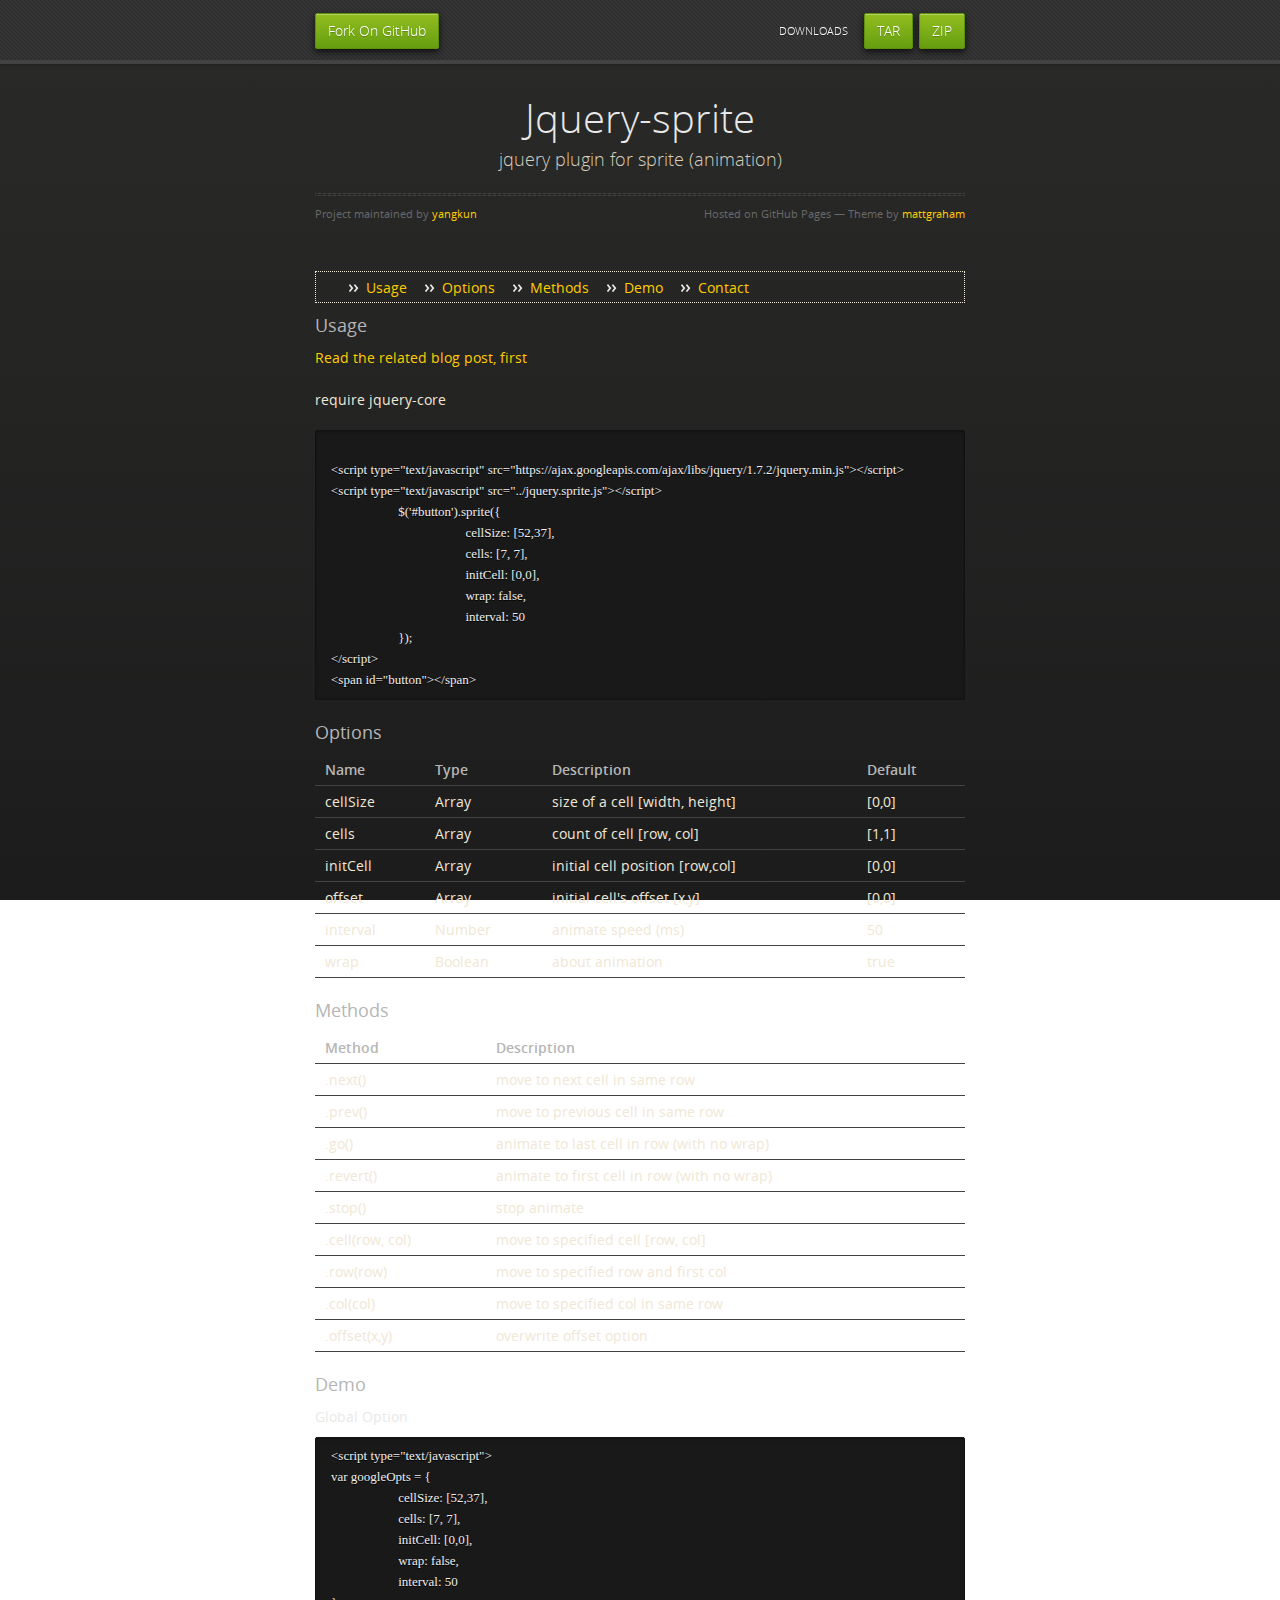
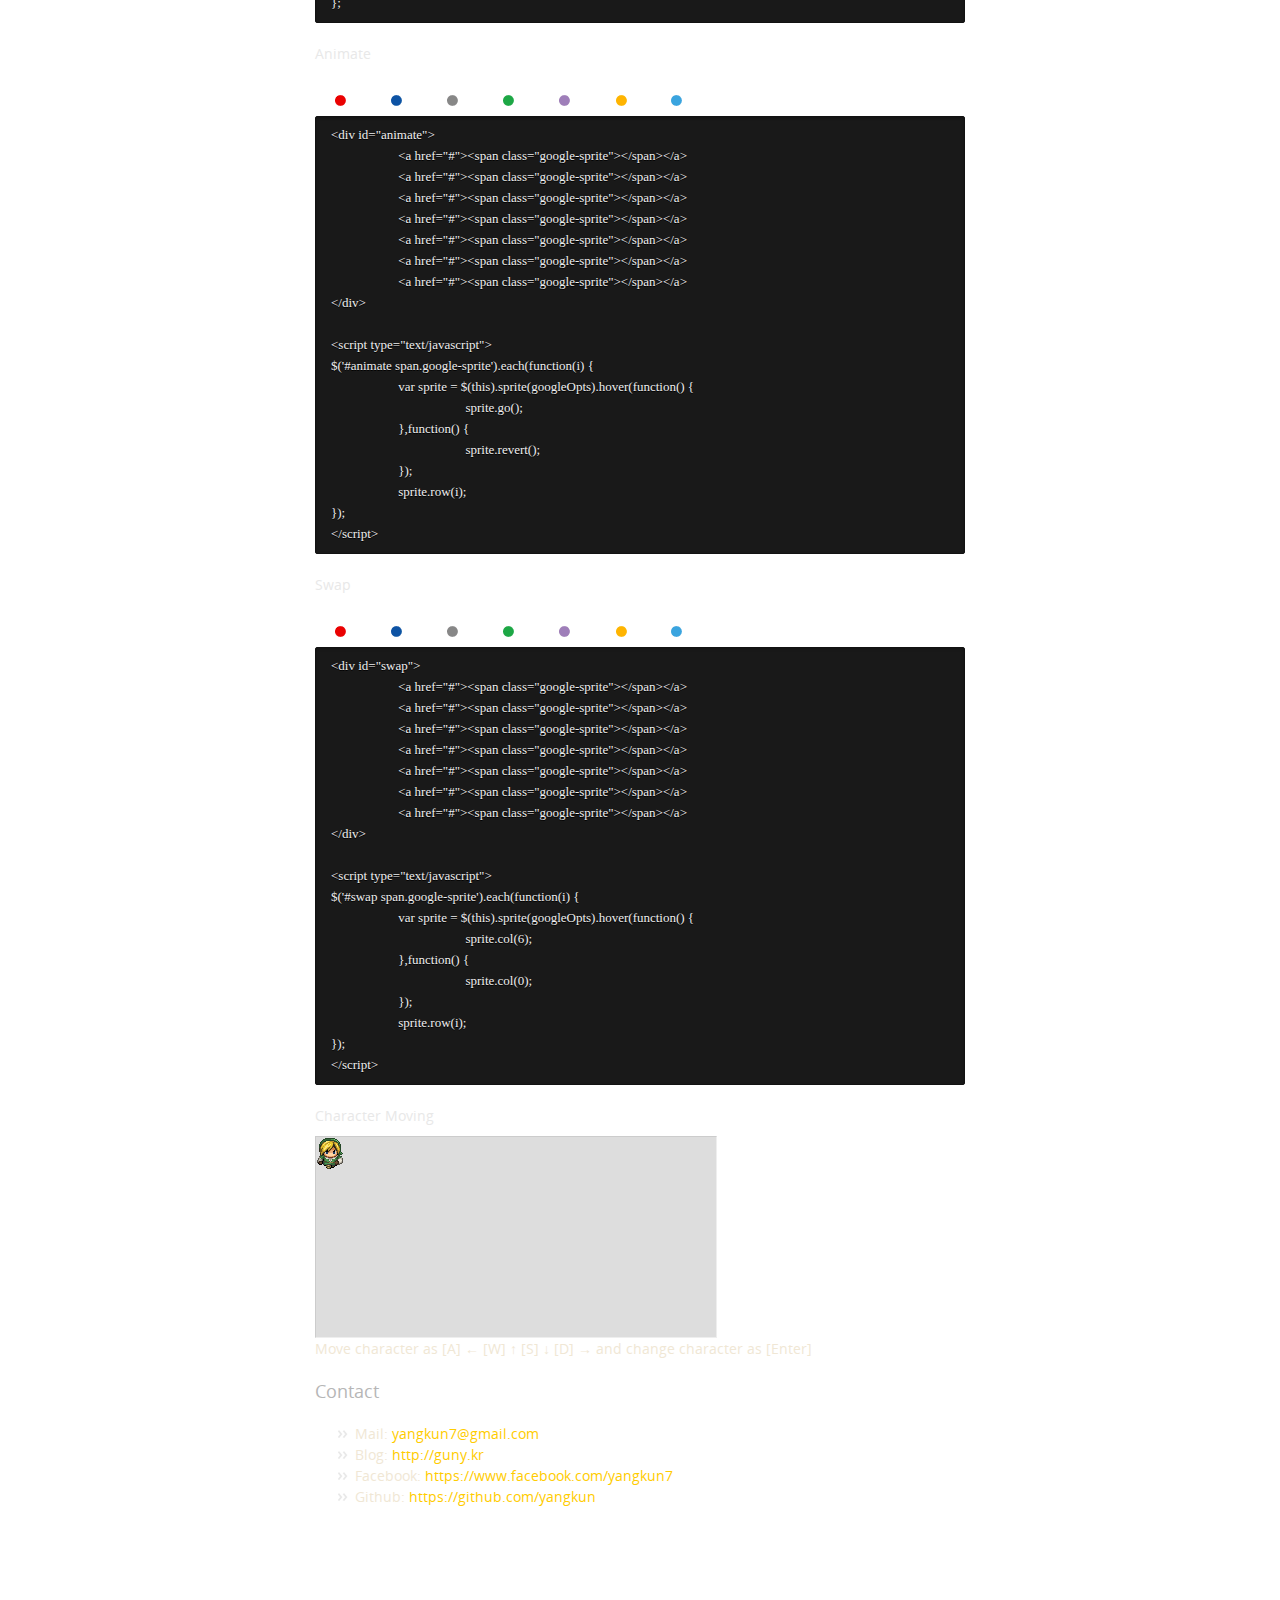
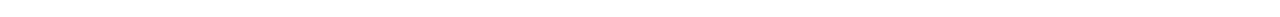
<file: index.html>
<!doctype html>
<html>
<head>
	<meta charset="utf-8">
	<meta http-equiv="X-UA-Compatible" content="chrome=1">
	<title>Jquery-sprite by yangkun</title>
	<link rel="stylesheet" href="stylesheets/styles.css">
	<link rel="stylesheet" href="stylesheets/pygment_trac.css">
	<link rel="stylesheet" href="stylesheets/demo.css" />
	<script src="https://ajax.googleapis.com/ajax/libs/jquery/1.7.1/jquery.min.js"></script>
	<script type="text/javascript" src="javascripts/jquery.sprite.min.js"></script>
	<script src="javascripts/respond.js"></script>
	<!--[if lt IE 9]>
	<script src="//html5shiv.googlecode.com/svn/trunk/html5.js"></script>
	<![endif]-->
	<!--[if lt IE 8]>
	<link rel="stylesheet" href="stylesheets/ie.css">
	<![endif]-->
	<meta name="viewport" content="width=device-width, initial-scale=1, user-scalable=no">
</head>
<body>
<div id="header">
	<nav>
		<li class="fork"><a href="https://github.com/yangkun/jquery-sprite">Fork On GitHub</a></li>
		<li class="downloads"><a href="https://github.com/yangkun/jquery-sprite/zipball/master">ZIP</a></li>
		<li class="downloads"><a href="https://github.com/yangkun/jquery-sprite/tarball/master">TAR</a></li>
		<li class="title">DOWNLOADS</li>
	</nav>
</div><!-- end header -->

<div class="wrapper">

<section>
	<div id="title">
		<h1>Jquery-sprite</h1>
		<p>jquery plugin for sprite (animation)</p>
		<hr>
		<span class="credits left">Project maintained by <a href="https://github.com/yangkun">yangkun</a></span>
		<span class="credits right">Hosted on GitHub Pages &mdash; Theme by <a href="http://twitter.com/#!/michigangraham">mattgraham</a></span>
	</div>


	<div id="pageNav">
		<ul>
			<li><a href="#usage">Usage</a></li>
			<li><a href="#options">Options</a></li>
			<li><a href="#methods">Methods</a></li>
			<li><a href="#demo">Demo</a></li>
			<li><a href="#contact">Contact</a></li>
		</ul>
	</div>

	<h3 id="usage">Usage</h3>

	<p>
		<a href="http://guny.kr/jquery-sprite-plugin/" target="_blank">Read the related blog post, first</a>
		<br/><br/>
		require jquery-core
	</p>

<pre><code>
&lt;script type="text/javascript" src="https://ajax.googleapis.com/ajax/libs/jquery/1.7.2/jquery.min.js"&gt;&lt;/script&gt;
&lt;script type="text/javascript" src="../jquery.sprite.js"&gt;&lt;/script&gt;
	$('#button').sprite({
		cellSize: [52,37],
		cells: [7, 7],
		initCell: [0,0],
		wrap: false,
		interval: 50
	});
&lt;/script&gt;
&lt;span id="button"&gt;&lt;/span&gt;
</code></pre>

	<h3 id="options">Options</h3>

	<table>
		<thead>
			<tr>
				<th>Name</th>
				<th>Type</th>
				<th>Description</th>
				<th>Default</th>
			</tr>
		</thead>
		<tbody>
			<tr>
				<td>cellSize</td>
				<td>Array</td>
				<td>size of a cell [width, height]</td>
				<td>[0,0]</td>
			</tr>
			<tr>
				<td>cells</td>
				<td>Array</td>
				<td>count of cell [row, col]</td>
				<td>[1,1]</td>
			</tr>
			<tr>
				<td>initCell</td>
				<td>Array</td>
				<td>initial cell position [row,col]</td>
				<td>[0,0]</td>
			</tr>
			<tr>
				<td>offset</td>
				<td>Array</td>
				<td>initial cell's offset [x,y]</td>
				<td>[0,0]</td>
			</tr>
			<tr>
				<td>interval</td>
				<td>Number</td>
				<td>animate speed (ms)</td>
				<td>50</td>
			</tr>
			<tr>
				<td>wrap</td>
				<td>Boolean</td>
				<td>about animation</td>
				<td>true</td>
			</tr>
		</tbody>
	</table>

	<h3 id="methods">Methods</h3>

	<table>
		<thead>
			<tr>
				<th>Method</th>
				<th>Description</th>
			</tr>
		</thead>
		<tbody>
			<tr>
				<td>.next()</td>
				<td>move to next cell in same row</td>
			</tr>
			<tr>
				<td>.prev()</td>
				<td>move to previous cell in same row</td>
			</tr>
			<tr>
				<td>.go()</td>
				<td>animate to last cell in row (with no wrap)</td>
			</tr>
			<tr>
				<td>.revert()</td>
				<td>animate to first cell in row (with no wrap)</td>
			</tr>
			<tr>
				<td>.stop()</td>
				<td>stop animate</td>
			</tr>
			<tr>
				<td>.cell(row, col)</td>
				<td>move to specified cell [row, col]</td>
			</tr>
			<tr>
				<td>.row(row)</td>
				<td>move to specified row and first col</td>
			</tr>
			<tr>
				<td>.col(col)</td>
				<td>move to specified col in same row</td>
			</tr>
			<tr>
				<td>.offset(x,y)</td>
				<td>overwrite offset option</td>
			</tr>
		</tbody>
	</table>

	<h3 id="demo">Demo</h3>

	<h4>Global Option</h4>

<pre><code>&lt;script type="text/javascript"&gt;
var googleOpts = {
	cellSize: [52,37],
	cells: [7, 7],
	initCell: [0,0],
	wrap: false,
	interval: 50
};</code></pre>

	<h4>Animate</h4>
	<div id="animate">
		<a href="#"><span class="google-sprite"></span></a>
		<a href="#"><span class="google-sprite"></span></a>
		<a href="#"><span class="google-sprite"></span></a>
		<a href="#"><span class="google-sprite"></span></a>
		<a href="#"><span class="google-sprite"></span></a>
		<a href="#"><span class="google-sprite"></span></a>
		<a href="#"><span class="google-sprite"></span></a>
	</div>

<pre><code>&lt;div id="animate"&gt;
	&lt;a href="#"&gt;&lt;span class="google-sprite"&gt;&lt;/span&gt;&lt;/a&gt;
	&lt;a href="#"&gt;&lt;span class="google-sprite"&gt;&lt;/span&gt;&lt;/a&gt;
	&lt;a href="#"&gt;&lt;span class="google-sprite"&gt;&lt;/span&gt;&lt;/a&gt;
	&lt;a href="#"&gt;&lt;span class="google-sprite"&gt;&lt;/span&gt;&lt;/a&gt;
	&lt;a href="#"&gt;&lt;span class="google-sprite"&gt;&lt;/span&gt;&lt;/a&gt;
	&lt;a href="#"&gt;&lt;span class="google-sprite"&gt;&lt;/span&gt;&lt;/a&gt;
	&lt;a href="#"&gt;&lt;span class="google-sprite"&gt;&lt;/span&gt;&lt;/a&gt;
&lt;/div&gt;

&lt;script type="text/javascript"&gt;
$('#animate span.google-sprite').each(function(i) {
	var sprite = $(this).sprite(googleOpts).hover(function() {
		sprite.go();
	},function() {
		sprite.revert();
	});
	sprite.row(i);
});
&lt;/script&gt;</code></pre>

	<h4>Swap</h4>
	<div id="swap">
		<a href="#"><span class="google-sprite"></span></a>
		<a href="#"><span class="google-sprite"></span></a>
		<a href="#"><span class="google-sprite"></span></a>
		<a href="#"><span class="google-sprite"></span></a>
		<a href="#"><span class="google-sprite"></span></a>
		<a href="#"><span class="google-sprite"></span></a>
		<a href="#"><span class="google-sprite"></span></a>
	</div>

<pre><code>&lt;div id="swap"&gt;
	&lt;a href="#"&gt;&lt;span class="google-sprite"&gt;&lt;/span&gt;&lt;/a&gt;
	&lt;a href="#"&gt;&lt;span class="google-sprite"&gt;&lt;/span&gt;&lt;/a&gt;
	&lt;a href="#"&gt;&lt;span class="google-sprite"&gt;&lt;/span&gt;&lt;/a&gt;
	&lt;a href="#"&gt;&lt;span class="google-sprite"&gt;&lt;/span&gt;&lt;/a&gt;
	&lt;a href="#"&gt;&lt;span class="google-sprite"&gt;&lt;/span&gt;&lt;/a&gt;
	&lt;a href="#"&gt;&lt;span class="google-sprite"&gt;&lt;/span&gt;&lt;/a&gt;
	&lt;a href="#"&gt;&lt;span class="google-sprite"&gt;&lt;/span&gt;&lt;/a&gt;
&lt;/div&gt;

&lt;script type="text/javascript"&gt;
$('#swap span.google-sprite').each(function(i) {
	var sprite = $(this).sprite(googleOpts).hover(function() {
		sprite.col(6);
	},function() {
		sprite.col(0);
	});
	sprite.row(i);
});
&lt;/script&gt;</code></pre>

	<h4>Character Moving</h4>
	<div id="board">
		<span id="player1" class="player"></span>
	</div>
	<p>Move character as [A] ← [W] ↑ [S] ↓ [D] → and change character as [Enter]</p>

	<script type="text/javascript" src="javascripts/demo.js"></script>

	<h3 id="contact">Contact</h3>

	<p>
		<ul>
			<li>Mail: <a href="mailto:yangkun7@gmail.com" class="user-metion">yangkun7@gmail.com</a></li>
			<li>Blog: <a href="http://guny.kr" class="user-metion">http://guny.kr</a></li>
			<li>Facebook: <a href="https://www.facebook.com/yangkun7" class="user-metion">https://www.facebook.com/yangkun7</a></li>
			<li>Github: <a href="https://github.com/yangkun" class="user-metion">https://github.com/yangkun</a></li>
		</ul>
	</p>
</section>

</div>
<!--[if !IE]><script>fixScale(document);</script><!--<![endif]-->

</body>
</html>
</file>
<file: stylesheets/styles.css>
@font-face {
  font-family: 'OpenSansLight';
  src: url("../fonts/OpenSans-Light-webfont.eot");
  src: url("../fonts/OpenSans-Light-webfont.eot?#iefix") format("embedded-opentype"), url("../fonts/OpenSans-Light-webfont.woff") format("woff"), url("../fonts/OpenSans-Light-webfont.ttf") format("truetype"), url("../fonts/OpenSans-Light-webfont.svg#OpenSansLight") format("svg");
  font-weight: normal;
  font-style: normal;
}

@font-face {
  font-family: 'OpenSansLightItalic';
  src: url("../fonts/OpenSans-LightItalic-webfont.eot");
  src: url("../fonts/OpenSans-LightItalic-webfont.eot?#iefix") format("embedded-opentype"), url("../fonts/OpenSans-LightItalic-webfont.woff") format("woff"), url("../fonts/OpenSans-LightItalic-webfont.ttf") format("truetype"), url("../fonts/OpenSans-LightItalic-webfont.svg#OpenSansLightItalic") format("svg");
  font-weight: normal;
  font-style: normal;
}

@font-face {
  font-family: 'OpenSansRegular';
  src: url("../fonts/OpenSans-Regular-webfont.eot");
  src: url("../fonts/OpenSans-Regular-webfont.eot?#iefix") format("embedded-opentype"), url("../fonts/OpenSans-Regular-webfont.woff") format("woff"), url("../fonts/OpenSans-Regular-webfont.ttf") format("truetype"), url("../fonts/OpenSans-Regular-webfont.svg#OpenSansRegular") format("svg");
  font-weight: normal;
  font-style: normal;
  -webkit-font-smoothing: antialiased;
}

@font-face {
  font-family: 'OpenSansItalic';
  src: url("../fonts/OpenSans-Italic-webfont.eot");
  src: url("../fonts/OpenSans-Italic-webfont.eot?#iefix") format("embedded-opentype"), url("../fonts/OpenSans-Italic-webfont.woff") format("woff"), url("../fonts/OpenSans-Italic-webfont.ttf") format("truetype"), url("../fonts/OpenSans-Italic-webfont.svg#OpenSansItalic") format("svg");
  font-weight: normal;
  font-style: normal;
  -webkit-font-smoothing: antialiased;
}

@font-face {
  font-family: 'OpenSansSemibold';
  src: url("../fonts/OpenSans-Semibold-webfont.eot");
  src: url("../fonts/OpenSans-Semibold-webfont.eot?#iefix") format("embedded-opentype"), url("../fonts/OpenSans-Semibold-webfont.woff") format("woff"), url("../fonts/OpenSans-Semibold-webfont.ttf") format("truetype"), url("../fonts/OpenSans-Semibold-webfont.svg#OpenSansSemibold") format("svg");
  font-weight: normal;
  font-style: normal;
  -webkit-font-smoothing: antialiased;
}

@font-face {
  font-family: 'OpenSansSemiboldItalic';
  src: url("../fonts/OpenSans-SemiboldItalic-webfont.eot");
  src: url("../fonts/OpenSans-SemiboldItalic-webfont.eot?#iefix") format("embedded-opentype"), url("../fonts/OpenSans-SemiboldItalic-webfont.woff") format("woff"), url("../fonts/OpenSans-SemiboldItalic-webfont.ttf") format("truetype"), url("../fonts/OpenSans-SemiboldItalic-webfont.svg#OpenSansSemiboldItalic") format("svg");
  font-weight: normal;
  font-style: normal;
  -webkit-font-smoothing: antialiased;
}

@font-face {
  font-family: 'OpenSansBold';
  src: url("../fonts/OpenSans-Bold-webfont.eot");
  src: url("../fonts/OpenSans-Bold-webfont.eot?#iefix") format("embedded-opentype"), url("../fonts/OpenSans-Bold-webfont.woff") format("woff"), url("../fonts/OpenSans-Bold-webfont.ttf") format("truetype"), url("../fonts/OpenSans-Bold-webfont.svg#OpenSansBold") format("svg");
  font-weight: normal;
  font-style: normal;
  -webkit-font-smoothing: antialiased;
}

@font-face {
  font-family: 'OpenSansBoldItalic';
  src: url("../fonts/OpenSans-BoldItalic-webfont.eot");
  src: url("../fonts/OpenSans-BoldItalic-webfont.eot?#iefix") format("embedded-opentype"), url("../fonts/OpenSans-BoldItalic-webfont.woff") format("woff"), url("../fonts/OpenSans-BoldItalic-webfont.ttf") format("truetype"), url("../fonts/OpenSans-BoldItalic-webfont.svg#OpenSansBoldItalic") format("svg");
  font-weight: normal;
  font-style: normal;
  -webkit-font-smoothing: antialiased;
}

/* normalize.css 2012-02-07T12:37 UTC - http://github.com/necolas/normalize.css */
/* =============================================================================
   HTML5 display definitions
   ========================================================================== */
/*
 * Corrects block display not defined in IE6/7/8/9 & FF3
 */
article,
aside,
details,
figcaption,
figure,
footer,
header,
hgroup,
nav,
section,
summary {
  display: block;
}

/*
 * Corrects inline-block display not defined in IE6/7/8/9 & FF3
 */
audio,
canvas,
video {
  display: inline-block;
  *display: inline;
  *zoom: 1;
}

/*
 * Prevents modern browsers from displaying 'audio' without controls
 */
audio:not([controls]) {
  display: none;
}

/*
 * Addresses styling for 'hidden' attribute not present in IE7/8/9, FF3, S4
 * Known issue: no IE6 support
 */
[hidden] {
  display: none;
}

/* =============================================================================
   Base
   ========================================================================== */
/*
 * 1. Corrects text resizing oddly in IE6/7 when body font-size is set using em units
 *    http://clagnut.com/blog/348/#c790
 * 2. Prevents iOS text size adjust after orientation change, without disabling user zoom
 *    www.456bereastreet.com/archive/201012/controlling_text_size_in_safari_for_ios_without_disabling_user_zoom/
 */
html {
  font-size: 100%;
  /* 1 */
  -webkit-text-size-adjust: 100%;
  /* 2 */
  -ms-text-size-adjust: 100%;
  /* 2 */
}

/*
 * Addresses font-family inconsistency between 'textarea' and other form elements.
 */
html,
button,
input,
select,
textarea {
  font-family: sans-serif;
}

/*
 * Addresses margins handled incorrectly in IE6/7
 */
body {
  margin: 0;
}

/* =============================================================================
   Links
   ========================================================================== */
/*
 * Addresses outline displayed oddly in Chrome
 */
a:focus {
  outline: thin dotted;
}

/*
 * Improves readability when focused and also mouse hovered in all browsers
 * people.opera.com/patrickl/experiments/keyboard/test
 */
a:hover,
a:active {
  outline: 0;
}

/* =============================================================================
   Typography
   ========================================================================== */
/*
 * Addresses font sizes and margins set differently in IE6/7
 * Addresses font sizes within 'section' and 'article' in FF4+, Chrome, S5
 */
h1 {
  font-size: 2em;
  margin: 0.67em 0;
}

h2 {
  font-size: 1.5em;
  margin: 0.83em 0;
}

h3 {
  font-size: 1.17em;
  margin: 1em 0;
}

h4 {
  font-size: 1em;
  margin: 1.33em 0;
}

h5 {
  font-size: 0.83em;
  margin: 1.67em 0;
}

h6 {
  font-size: 0.75em;
  margin: 2.33em 0;
}

/*
 * Addresses styling not present in IE7/8/9, S5, Chrome
 */
abbr[title] {
  border-bottom: 1px dotted;
}

/*
 * Addresses style set to 'bolder' in FF3+, S4/5, Chrome
*/
b,
strong {
  font-weight: bold;
}

blockquote {
  margin: 1em 40px;
}

/*
 * Addresses styling not present in S5, Chrome
 */
dfn {
  font-style: italic;
}

/*
 * Addresses styling not present in IE6/7/8/9
 */
mark {
  background: #ff0;
  color: #000;
}

/*
 * Addresses margins set differently in IE6/7
 */
p,
pre {
  margin: 1em 0;
}

/*
 * Corrects font family set oddly in IE6, S4/5, Chrome
 * en.wikipedia.org/wiki/User:Davidgothberg/Test59
 */
pre,
code,
kbd,
samp {
  font-family: monospace, serif;
  _font-family: 'courier new', monospace;
  font-size: 1em;
}

/*
 * 1. Addresses CSS quotes not supported in IE6/7
 * 2. Addresses quote property not supported in S4
 */
/* 1 */
q {
  quotes: none;
}

/* 2 */
q:before,
q:after {
  content: '';
  content: none;
}

small {
  font-size: 75%;
}

/*
 * Prevents sub and sup affecting line-height in all browsers
 * gist.github.com/413930
 */
sub,
sup {
  font-size: 75%;
  line-height: 0;
  position: relative;
  vertical-align: baseline;
}

sup {
  top: -0.5em;
}

sub {
  bottom: -0.25em;
}

/* =============================================================================
   Lists
   ========================================================================== */
/*
 * Addresses margins set differently in IE6/7
 */
dl,
menu,
ol,
ul {
  margin: 1em 0;
}

dd {
  margin: 0 0 0 40px;
}

/*
 * Addresses paddings set differently in IE6/7
 */
menu,
ol,
ul {
  padding: 0 0 0 40px;
}

/*
 * Corrects list images handled incorrectly in IE7
 */
nav ul,
nav ol {
  list-style: none;
  list-style-image: none;
}

/* =============================================================================
   Embedded content
   ========================================================================== */
/*
 * 1. Removes border when inside 'a' element in IE6/7/8/9, FF3
 * 2. Improves image quality when scaled in IE7
 *    code.flickr.com/blog/2008/11/12/on-ui-quality-the-little-things-client-side-image-resizing/
 */
img {
  border: 0;
  /* 1 */
  -ms-interpolation-mode: bicubic;
  /* 2 */
}

/*
 * Corrects overflow displayed oddly in IE9
 */
svg:not(:root) {
  overflow: hidden;
}

/* =============================================================================
   Figures
   ========================================================================== */
/*
 * Addresses margin not present in IE6/7/8/9, S5, O11
 */
figure {
  margin: 0;
}

/* =============================================================================
   Forms
   ========================================================================== */
/*
 * Corrects margin displayed oddly in IE6/7
 */
form {
  margin: 0;
}

/*
 * Define consistent border, margin, and padding
 */
fieldset {
  border: 1px solid #c0c0c0;
  margin: 0 2px;
  padding: 0.35em 0.625em 0.75em;
}

/*
 * 1. Corrects color not being inherited in IE6/7/8/9
 * 2. Corrects text not wrapping in FF3 
 * 3. Corrects alignment displayed oddly in IE6/7
 */
legend {
  border: 0;
  /* 1 */
  padding: 0;
  white-space: normal;
  /* 2 */
  *margin-left: -7px;
  /* 3 */
}

/*
 * 1. Corrects font size not being inherited in all browsers
 * 2. Addresses margins set differently in IE6/7, FF3+, S5, Chrome
 * 3. Improves appearance and consistency in all browsers
 */
button,
input,
select,
textarea {
  font-size: 100%;
  /* 1 */
  margin: 0;
  /* 2 */
  vertical-align: baseline;
  /* 3 */
  *vertical-align: middle;
  /* 3 */
}

/*
 * Addresses FF3/4 setting line-height on 'input' using !important in the UA stylesheet
 */
button,
input {
  line-height: normal;
  /* 1 */
}

/*
 * 1. Improves usability and consistency of cursor style between image-type 'input' and others
 * 2. Corrects inability to style clickable 'input' types in iOS
 * 3. Removes inner spacing in IE7 without affecting normal text inputs
 *    Known issue: inner spacing remains in IE6
 */
button,
input[type="button"],
input[type="reset"],
input[type="submit"] {
  cursor: pointer;
  /* 1 */
  -webkit-appearance: button;
  /* 2 */
  *overflow: visible;
  /* 3 */
}

/*
 * Re-set default cursor for disabled elements
 */
button[disabled],
input[disabled] {
  cursor: default;
}

/*
 * 1. Addresses box sizing set to content-box in IE8/9
 * 2. Removes excess padding in IE8/9
 * 3. Removes excess padding in IE7
      Known issue: excess padding remains in IE6
 */
input[type="checkbox"],
input[type="radio"] {
  box-sizing: border-box;
  /* 1 */
  padding: 0;
  /* 2 */
  *height: 13px;
  /* 3 */
  *width: 13px;
  /* 3 */
}

/*
 * 1. Addresses appearance set to searchfield in S5, Chrome
 * 2. Addresses box-sizing set to border-box in S5, Chrome (include -moz to future-proof)
 */
input[type="search"] {
  -webkit-appearance: textfield;
  /* 1 */
  -moz-box-sizing: content-box;
  -webkit-box-sizing: content-box;
  /* 2 */
  box-sizing: content-box;
}

/*
 * Removes inner padding and search cancel button in S5, Chrome on OS X
 */
input[type="search"]::-webkit-search-decoration,
input[type="search"]::-webkit-search-cancel-button {
  -webkit-appearance: none;
}

/*
 * Removes inner padding and border in FF3+
 * www.sitepen.com/blog/2008/05/14/the-devils-in-the-details-fixing-dojos-toolbar-buttons/
 */
button::-moz-focus-inner,
input::-moz-focus-inner {
  border: 0;
  padding: 0;
}

/*
 * 1. Removes default vertical scrollbar in IE6/7/8/9
 * 2. Improves readability and alignment in all browsers
 */
textarea {
  overflow: auto;
  /* 1 */
  vertical-align: top;
  /* 2 */
}

/* =============================================================================
   Tables
   ========================================================================== */
/*
 * Remove most spacing between table cells
 */
table {
  border-collapse: collapse;
  border-spacing: 0;
}

body {
  padding: 0px 0 20px 0px;
  margin: 0px;
  font: 14px/1.5 "OpenSansRegular", "Helvetica Neue", Helvetica, Arial, sans-serif;
  color: #f0e7d5;
  font-weight: normal;
  background: #252525;
  background-attachment: fixed !important;
  background: -webkit-gradient(linear, 50% 0%, 50% 100%, color-stop(0%, #2a2a29), color-stop(100%, #1c1c1c));
  background: -webkit-linear-gradient(#2a2a29, #1c1c1c);
  background: -moz-linear-gradient(#2a2a29, #1c1c1c);
  background: -o-linear-gradient(#2a2a29, #1c1c1c);
  background: -ms-linear-gradient(#2a2a29, #1c1c1c);
  background: linear-gradient(#2a2a29, #1c1c1c);
}

h1, h2, h3, h4, h5, h6 {
  color: #e8e8e8;
  margin: 0 0 10px;
  font-family: 'OpenSansRegular', "Helvetica Neue", Helvetica, Arial, sans-serif;
  font-weight: normal;
}

p, ul, ol, table, pre, dl {
  margin: 0 0 20px;
}

h1, h2, h3 {
  line-height: 1.1;
}

h1 {
  font-size: 28px;
}

h2 {
  font-size: 24px;
}

h4, h5, h6 {
  color: #e8e8e8;
}

h3 {
  font-size: 18px;
  line-height: 24px;
  font-family: 'OpenSansRegular', "Helvetica Neue", Helvetica, Arial, sans-serif !important;
  font-weight: normal;
  color: #b6b6b6;
}

a {
  color: #ffcc00;
  font-weight: 400;
  text-decoration: none;
}
a:hover {
  color: #ffeb9b;
}

a small {
  font-size: 11px;
  color: #666;
  margin-top: -0.6em;
  display: block;
}

ul {
  list-style-image: url("../images/bullet.png");
}

strong {
  font-family: 'OpenSansBold', "Helvetica Neue", Helvetica, Arial, sans-serif !important;
  font-weight: normal;
}

.wrapper {
  max-width: 650px;
  margin: 0 auto;
  position: relative;
  padding: 0 20px;
}

section img {
  max-width: 100%;
}

blockquote {
  border-left: 3px solid #ffcc00;
  margin: 0;
  padding: 0 0 0 20px;
  font-style: italic;
}

code {
  font-family: "Lucida Sans", Monaco, Bitstream Vera Sans Mono, Lucida Console, Terminal;
  color: #efefef;
  font-size: 13px;
  margin: 0 4px;
  padding: 4px 6px;
  -moz-border-radius: 2px;
  -webkit-border-radius: 2px;
  -o-border-radius: 2px;
  -ms-border-radius: 2px;
  -khtml-border-radius: 2px;
  border-radius: 2px;
}

pre {
  padding: 8px 15px;
  background: #191919;
  -moz-border-radius: 2px;
  -webkit-border-radius: 2px;
  -o-border-radius: 2px;
  -ms-border-radius: 2px;
  -khtml-border-radius: 2px;
  border-radius: 2px;
  border: 1px solid #121212;
  -moz-box-shadow: inset 0 1px 3px rgba(0, 0, 0, 0.3);
  -webkit-box-shadow: inset 0 1px 3px rgba(0, 0, 0, 0.3);
  -o-box-shadow: inset 0 1px 3px rgba(0, 0, 0, 0.3);
  box-shadow: inset 0 1px 3px rgba(0, 0, 0, 0.3);
  overflow: auto;
  overflow-y: hidden;
}
pre code {
  color: #efefef;
  text-shadow: 0px 1px 0px #000;
  margin: 0;
  padding: 0;
}

table {
  width: 100%;
  border-collapse: collapse;
}

th {
  text-align: left;
  padding: 5px 10px;
  border-bottom: 1px solid #434343;
  color: #b6b6b6;
  font-family: 'OpenSansSemibold', "Helvetica Neue", Helvetica, Arial, sans-serif !important;
  font-weight: normal;
}

td {
  text-align: left;
  padding: 5px 10px;
  border-bottom: 1px solid #434343;
}

hr {
  border: 0;
  outline: none;
  height: 3px;
  background: transparent url("../images/hr.gif") center center repeat-x;
  margin: 0 0 20px;
}

dt {
  color: #F0E7D5;
  font-family: 'OpenSansSemibold', "Helvetica Neue", Helvetica, Arial, sans-serif !important;
  font-weight: normal;
}

#header {
  z-index: 100;
  left: 0;
  top: 0px;
  height: 60px;
  width: 100%;
  position: fixed;
  background: url(../images/nav-bg.gif) #353535;
  border-bottom: 4px solid #434343;
  -moz-box-shadow: 0px 1px 3px rgba(0, 0, 0, 0.25);
  -webkit-box-shadow: 0px 1px 3px rgba(0, 0, 0, 0.25);
  -o-box-shadow: 0px 1px 3px rgba(0, 0, 0, 0.25);
  box-shadow: 0px 1px 3px rgba(0, 0, 0, 0.25);
}
#header nav {
  max-width: 650px;
  margin: 0 auto;
  padding: 0 10px;
  background: blue;
  margin: 6px auto;
}
#header nav li {
  font-family: 'OpenSansLight', "Helvetica Neue", Helvetica, Arial, sans-serif;
  font-weight: normal;
  list-style: none;
  display: inline;
  color: white;
  line-height: 50px;
  text-shadow: 0px 1px 0px rgba(0, 0, 0, 0.2);
  font-size: 14px;
}
#header nav li a {
  color: white;
  border: 1px solid #5d910b;
  background: -webkit-gradient(linear, 50% 0%, 50% 100%, color-stop(0%, #93bd20), color-stop(100%, #659e10));
  background: -webkit-linear-gradient(#93bd20, #659e10);
  background: -moz-linear-gradient(#93bd20, #659e10);
  background: -o-linear-gradient(#93bd20, #659e10);
  background: -ms-linear-gradient(#93bd20, #659e10);
  background: linear-gradient(#93bd20, #659e10);
  -moz-border-radius: 2px;
  -webkit-border-radius: 2px;
  -o-border-radius: 2px;
  -ms-border-radius: 2px;
  -khtml-border-radius: 2px;
  border-radius: 2px;
  -moz-box-shadow: inset 0px 1px 0px rgba(255, 255, 255, 0.3), 0px 3px 7px rgba(0, 0, 0, 0.7);
  -webkit-box-shadow: inset 0px 1px 0px rgba(255, 255, 255, 0.3), 0px 3px 7px rgba(0, 0, 0, 0.7);
  -o-box-shadow: inset 0px 1px 0px rgba(255, 255, 255, 0.3), 0px 3px 7px rgba(0, 0, 0, 0.7);
  box-shadow: inset 0px 1px 0px rgba(255, 255, 255, 0.3), 0px 3px 7px rgba(0, 0, 0, 0.7);
  background-color: #93bd20;
  padding: 10px 12px;
  margin-top: 6px;
  line-height: 14px;
  font-size: 14px;
  display: inline-block;
  text-align: center;
}
#header nav li a:hover {
  background: -webkit-gradient(linear, 50% 0%, 50% 100%, color-stop(0%, #749619), color-stop(100%, #527f0e));
  background: -webkit-linear-gradient(#749619, #527f0e);
  background: -moz-linear-gradient(#749619, #527f0e);
  background: -o-linear-gradient(#749619, #527f0e);
  background: -ms-linear-gradient(#749619, #527f0e);
  background: linear-gradient(#749619, #527f0e);
  background-color: #659e10;
  border: 1px solid #527f0e;
  -moz-box-shadow: inset 0px 1px 1px rgba(0, 0, 0, 0.2), 0px 1px 0px rgba(0, 0, 0, 0);
  -webkit-box-shadow: inset 0px 1px 1px rgba(0, 0, 0, 0.2), 0px 1px 0px rgba(0, 0, 0, 0);
  -o-box-shadow: inset 0px 1px 1px rgba(0, 0, 0, 0.2), 0px 1px 0px rgba(0, 0, 0, 0);
  box-shadow: inset 0px 1px 1px rgba(0, 0, 0, 0.2), 0px 1px 0px rgba(0, 0, 0, 0);
}
#header nav li.fork {
  float: left;
  margin-left: 0px;
}
#header nav li.downloads {
  float: right;
  margin-left: 6px;
}
#header nav li.title {
  float: right;
  margin-right: 10px;
  font-size: 11px;
}

section {
  max-width: 650px;
  padding: 30px 0px 50px 0px;
  margin: 20px 0;
  margin-top: 70px;
}
section #title {
  border: 0;
  outline: none;
  margin: 0 0 50px 0;
  padding: 0 0 5px 0;
}
section #title h1 {
  font-family: 'OpenSansLight', "Helvetica Neue", Helvetica, Arial, sans-serif;
  font-weight: normal;
  font-size: 40px;
  text-align: center;
  line-height: 36px;
}
section #title p {
  color: #d7cfbe;
  font-family: 'OpenSansLight', "Helvetica Neue", Helvetica, Arial, sans-serif;
  font-weight: normal;
  font-size: 18px;
  text-align: center;
}
section #title .credits {
  font-size: 11px;
  font-family: 'OpenSansRegular', "Helvetica Neue", Helvetica, Arial, sans-serif;
  font-weight: normal;
  color: #696969;
  margin-top: -10px;
}
section #title .credits.left {
  float: left;
}
section #title .credits.right {
  float: right;
}

@media print, screen and (max-width: 720px) {
  #title .credits {
    display: block;
    width: 100%;
    line-height: 30px;
    text-align: center;
  }
  #title .credits .left {
    float: none;
    display: block;
  }
  #title .credits .right {
    float: none;
    display: block;
  }
}
@media print, screen and (max-width: 480px) {
  #header {
    margin-top: -20px;
  }

  section {
    margin-top: 40px;
  }

  nav {
    display: none;
  }
}
</file>
<file: stylesheets/pygment_trac.css>
.highlight .hll { background-color: #404040 }
.highlight  { color: #d0d0d0 }
.highlight .c { color: #999999; font-style: italic } /* Comment */
.highlight .err { color: #a61717; background-color: #e3d2d2 } /* Error */
.highlight .g { color: #d0d0d0 } /* Generic */
.highlight .k { color: #6ab825; font-weight: normal } /* Keyword */
.highlight .l { color: #d0d0d0 } /* Literal */
.highlight .n { color: #d0d0d0 } /* Name */
.highlight .o { color: #d0d0d0 } /* Operator */
.highlight .x { color: #d0d0d0 } /* Other */
.highlight .p { color: #d0d0d0 } /* Punctuation */
.highlight .cm { color: #999999; font-style: italic } /* Comment.Multiline */
.highlight .cp { color: #cd2828; font-weight: normal } /* Comment.Preproc */
.highlight .c1 { color: #999999; font-style: italic } /* Comment.Single */
.highlight .cs { color: #e50808; font-weight: normal; background-color: #520000 } /* Comment.Special */
.highlight .gd { color: #d22323 } /* Generic.Deleted */
.highlight .ge { color: #d0d0d0; font-style: italic } /* Generic.Emph */
.highlight .gr { color: #d22323 } /* Generic.Error */
.highlight .gh { color: #ffffff; font-weight: normal } /* Generic.Heading */
.highlight .gi { color: #589819 } /* Generic.Inserted */
.highlight .go { color: #cccccc } /* Generic.Output */
.highlight .gp { color: #aaaaaa } /* Generic.Prompt */
.highlight .gs { color: #d0d0d0; font-weight: normal } /* Generic.Strong */
.highlight .gu { color: #ffffff; text-decoration: underline } /* Generic.Subheading */
.highlight .gt { color: #d22323 } /* Generic.Traceback */
.highlight .kc { color: #6ab825; font-weight: normal } /* Keyword.Constant */
.highlight .kd { color: #6ab825; font-weight: normal } /* Keyword.Declaration */
.highlight .kn { color: #6ab825; font-weight: normal } /* Keyword.Namespace */
.highlight .kp { color: #6ab825 } /* Keyword.Pseudo */
.highlight .kr { color: #6ab825; font-weight: normal } /* Keyword.Reserved */
.highlight .kt { color: #6ab825; font-weight: normal } /* Keyword.Type */
.highlight .ld { color: #d0d0d0 } /* Literal.Date */
.highlight .m { color: #3677a9 } /* Literal.Number */
.highlight .s { color: #9dd5f1 } /* Literal.String */
.highlight .na { color: #bbbbbb } /* Name.Attribute */
.highlight .nb { color: #24909d } /* Name.Builtin */
.highlight .nc { color: #447fcf; text-decoration: underline } /* Name.Class */
.highlight .no { color: #40ffff } /* Name.Constant */
.highlight .nd { color: #ffa500 } /* Name.Decorator */
.highlight .ni { color: #d0d0d0 } /* Name.Entity */
.highlight .ne { color: #bbbbbb } /* Name.Exception */
.highlight .nf { color: #447fcf } /* Name.Function */
.highlight .nl { color: #d0d0d0 } /* Name.Label */
.highlight .nn { color: #447fcf; text-decoration: underline } /* Name.Namespace */
.highlight .nx { color: #d0d0d0 } /* Name.Other */
.highlight .py { color: #d0d0d0 } /* Name.Property */
.highlight .nt { color: #6ab825;} /* Name.Tag */
.highlight .nv { color: #40ffff } /* Name.Variable */
.highlight .ow { color: #6ab825; font-weight: normal } /* Operator.Word */
.highlight .w { color: #666666 } /* Text.Whitespace */
.highlight .mf { color: #3677a9 } /* Literal.Number.Float */
.highlight .mh { color: #3677a9 } /* Literal.Number.Hex */
.highlight .mi { color: #3677a9 } /* Literal.Number.Integer */
.highlight .mo { color: #3677a9 } /* Literal.Number.Oct */
.highlight .sb { color: #9dd5f1 } /* Literal.String.Backtick */
.highlight .sc { color: #9dd5f1 } /* Literal.String.Char */
.highlight .sd { color: #9dd5f1 } /* Literal.String.Doc */
.highlight .s2 { color: #9dd5f1 } /* Literal.String.Double */
.highlight .se { color: #9dd5f1 } /* Literal.String.Escape */
.highlight .sh { color: #9dd5f1 } /* Literal.String.Heredoc */
.highlight .si { color: #9dd5f1 } /* Literal.String.Interpol */
.highlight .sx { color: #ffa500 } /* Literal.String.Other */
.highlight .sr { color: #9dd5f1 } /* Literal.String.Regex */
.highlight .s1 { color: #9dd5f1 } /* Literal.String.Single */
.highlight .ss { color: #9dd5f1 } /* Literal.String.Symbol */
.highlight .bp { color: #24909d } /* Name.Builtin.Pseudo */
.highlight .vc { color: #40ffff } /* Name.Variable.Class */
.highlight .vg { color: #40ffff } /* Name.Variable.Global */
.highlight .vi { color: #40ffff } /* Name.Variable.Instance */
.highlight .il { color: #3677a9 } /* Literal.Number.Integer.Long */
</file>
<file: stylesheets/demo.css>
.google-sprite {background:url(../images/css-sprite.gif) no-repeat 0 0; width:52px; height:36px; }
#board {border:1px solid #ccc; border-right-color:#eee;border-bottom-color:#eee; width:400px; height:200px; position:relative; overflow:hidden; background:#ddd;}
.player {display:inline-block; background:url(../images/OWWpW.png) no-repeat 0 0; width:31px; height:32px; position:absolute;}

#pageNav {border:1px dotted #F0E7D5; padding:5px; margin:5px 0 10px 0;}
#pageNav li {float:left; margin: 0 30px 0 5px;}


h3 {clear:both;}
</file>
<file: stylesheets/ie.css>
nav {
  display: none;
}
</file>
